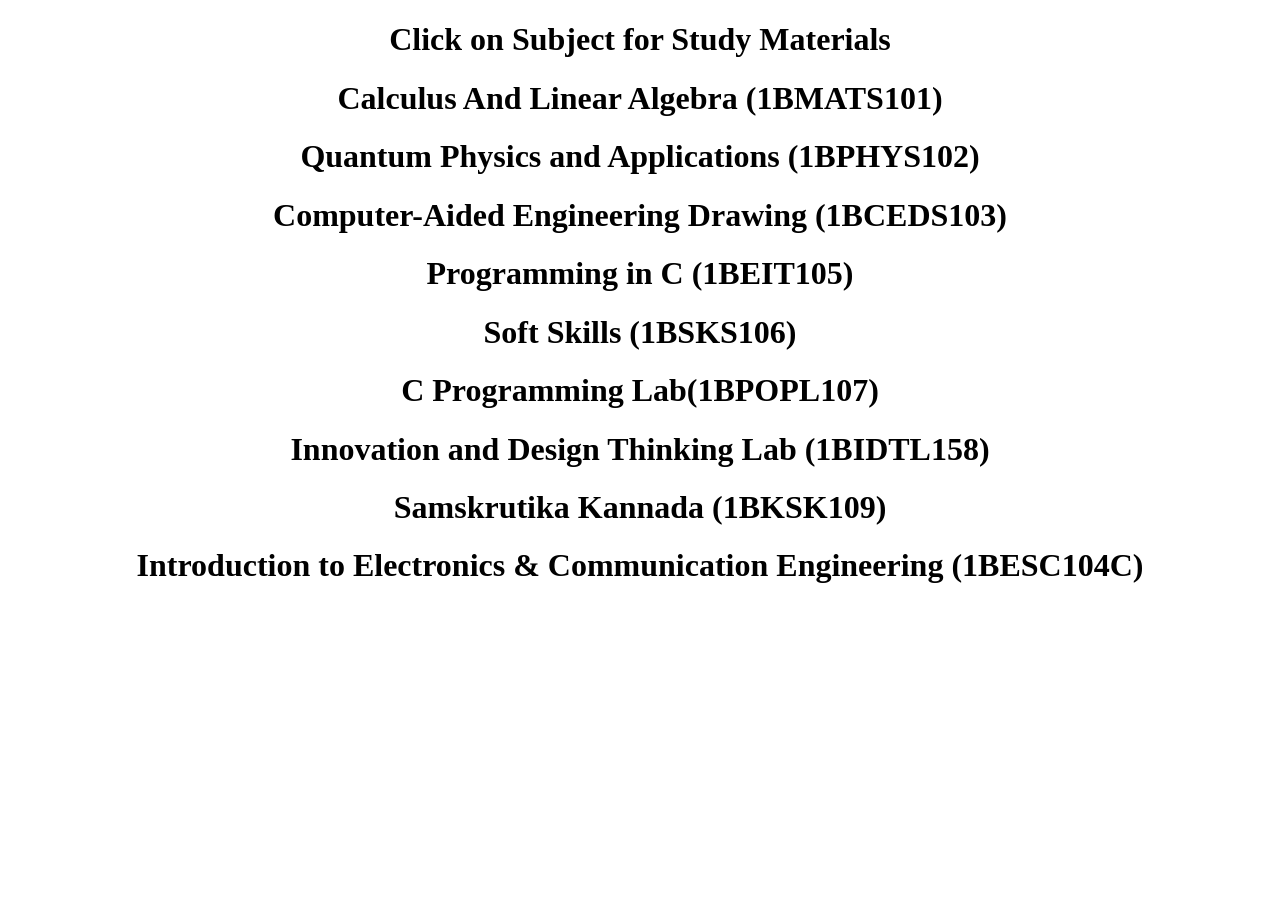
<file: i.semester.subjects.html>
<!DOCTYPE html>
<html lang="en">
<head>
    <meta charset="UTF-8">
    <meta name="viewport" content="width=device-width, initial-scale=1.0">
    <title>I Semester Subjects</title>
</head>
<body>
    <h1 style="text-align: center;">Click on Subject for Study Materials</h1>
    <a href="calculus.and.linear.algebra.html" target="_blank" style="text-decoration: none;color: black">
    <h1 style="text-align: center;">Calculus And Linear Algebra (1BMATS101)</h1></a>
    <a href="quantum.physics.and.applications.html" target="_blank" style="text-decoration: none;color: black">
    <h1 style="text-align: center;">Quantum Physics and Applications (1BPHYS102)</h1></a>
    <a href="computer.aided.engineering.drawing.html" target="_blank" style="text-decoration: none;color: black">
    <h1 style="text-align: center;">Computer-Aided Engineering Drawing (1BCEDS103)</h1></a>
    <a href="programming.in.c.html" target="_blank" style="text-decoration: none;color: black">
    <h1 style="text-align: center;">Programming in C (1BEIT105)</h1></a>
    <a href="soft.skills.html" target="_blank" style="text-decoration: none;color: black">
    <h1 style="text-align: center;">Soft Skills (1BSKS106)</h1></a>
    <a href="c.programming.lab.html" target="_blank" style="text-decoration: none;color: black">
    <h1 style="text-align: center;">C Programming Lab(1BPOPL107)</h1></a>
    <a href="innovation.and.design.thinking.lab.html" target="_blank" style="text-decoration: none;color: black">
    <h1 style="text-align: center;">Innovation and Design Thinking Lab (1BIDTL158)</h1></a>
    <a href="samskrutika.kannada.html" target="_blank" style="text-decoration: none;color: black">
    <h1 style="text-align: center;">Samskrutika Kannada (1BKSK109)</h1></a>
    <a href="introduction.to.electronics.and.communication.engineering.html" target="_blank" style="text-decoration: none;color: black">
    <h1 style="text-align: center;">Introduction to Electronics & Communication Engineering (1BESC104C)</h1></a>
</body>
</html>
</file>
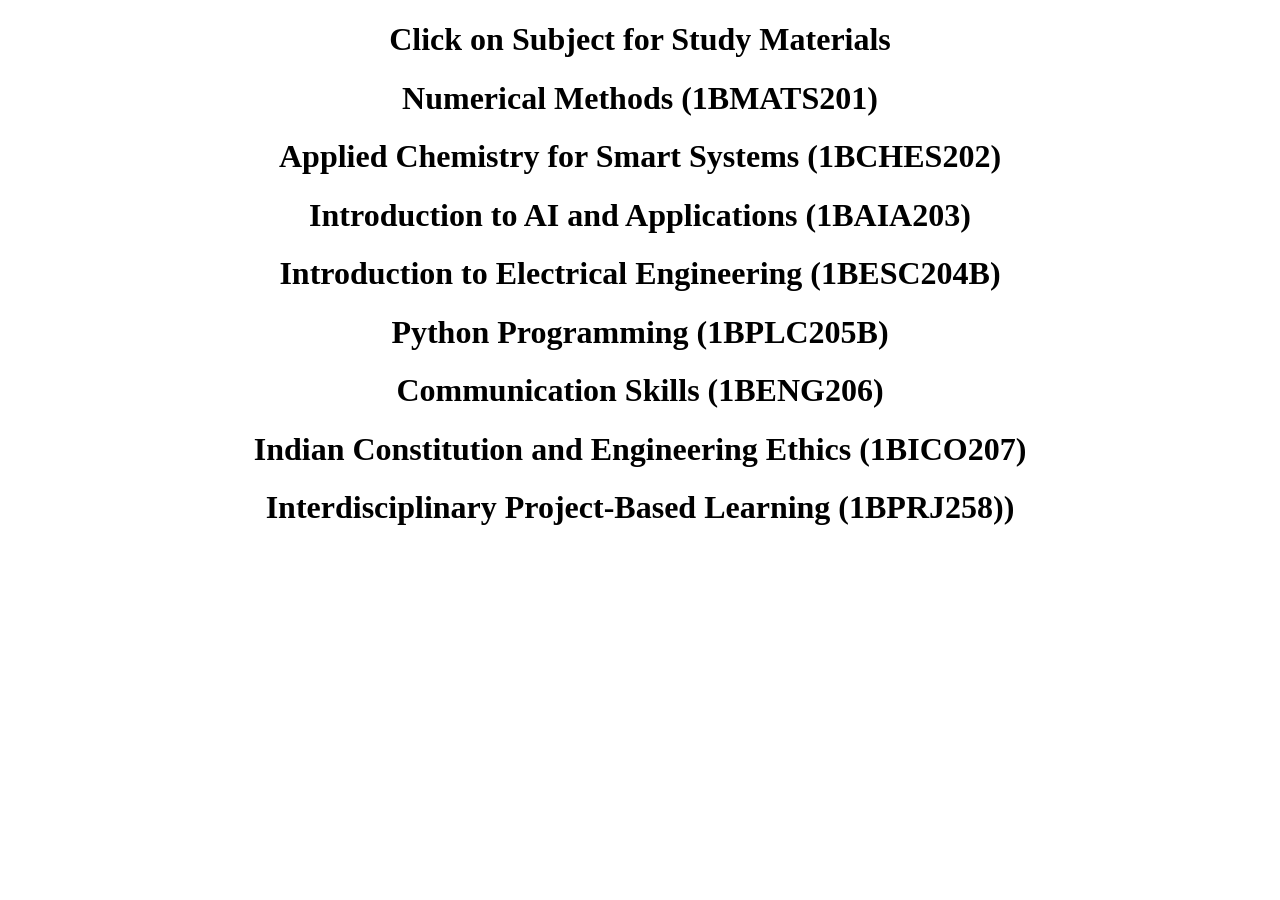
<file: ii.semester.subjects.html>
<!DOCTYPE html>
<html lang="en">
<head>
    <meta charset="UTF-8">
    <meta name="viewport" content="width=device-width, initial-scale=1.0">
    <title>II Semester Subjects</title>
</head>
<body>
    <h1 style="text-align: center;">Click on Subject for Study Materials</h1>
    <a href="numerical.methods.html" target="_blank" style="text-decoration: none;color: black">
    <h1 style="text-align: center;">Numerical Methods (1BMATS201)</h1></a>
    <a href="applied.chemistry.for.smart.systems.html" target="_blank" style="text-decoration: none;color: black">
    <h1 style="text-align: center;">Applied Chemistry for Smart Systems (1BCHES202)</h1></a>
    <a href="introduction.to.ai.and.applications.html" target="_blank" style="text-decoration: none;color: black">
    <h1 style="text-align: center;">Introduction to AI and Applications (1BAIA203)</h1></a>
    <a href="introduction.to.electrical.engineering.html" target="_blank" style="text-decoration: none;color: black">
    <h1 style="text-align: center;">Introduction to Electrical Engineering (1BESC204B)</h1></a>
    <a href="python.programming.html" target="_blank" style="text-decoration: none;color: black">
    <h1 style="text-align: center;">Python Programming (1BPLC205B)</h1></a>
    <a href="communication.skills.html" target="_blank" style="text-decoration: none;color: black">
    <h1 style="text-align: center;">Communication Skills (1BENG206)</h1></a>
    <a href="indian.constitution.and.engineering.ethics.html" target="_blank" style="text-decoration: none;color: black">
    <h1 style="text-align: center;">Indian Constitution and Engineering Ethics (1BICO207)</h1></a>
    <a href="interdisciplinary.project.based.learning.html" target="_blank" style="text-decoration: none;color: black">
    <h1 style="text-align: center;">Interdisciplinary Project-Based Learning (1BPRJ258))</h1></a>
</body>
</html>
</file>
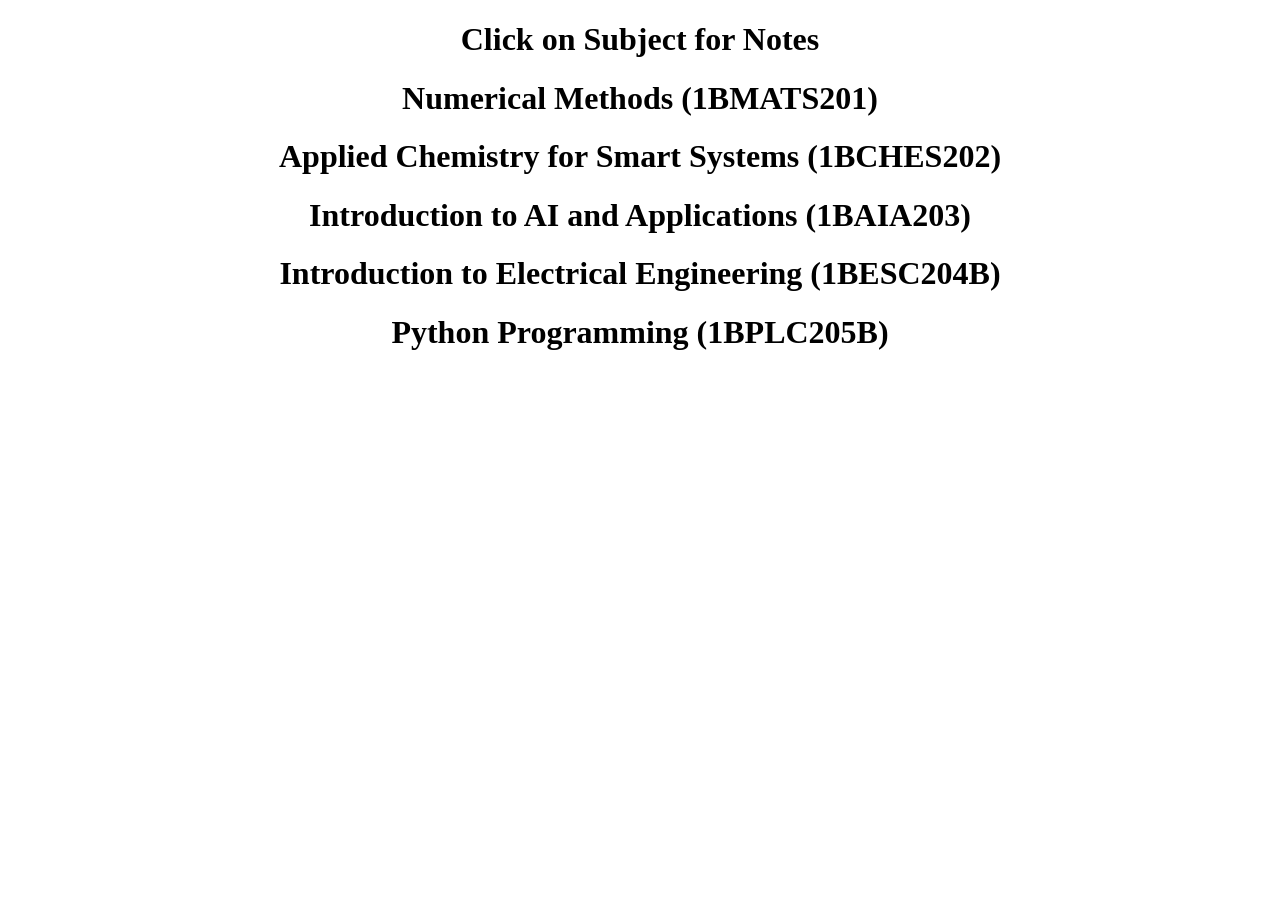
<file: notes.html>
<!DOCTYPE html>
<html lang="en">
<head>
    <meta charset="UTF-8">
    <meta name="viewport" content="width=device-width, initial-scale=1.0">
    <title>Subjects</title>
</head>
<body>
    <h1 style="text-align: center;">Click on Subject for Notes</h1>
    <a href="numerical.methods.html" target="_blank" style="text-decoration: none;color: black">
    <h1 style="text-align: center;">Numerical Methods (1BMATS201)</h1></a>
    <a href="applied.chemistry.for.smart.systems.html" target="_blank" style="text-decoration: none;color: black">
    <h1 style="text-align: center;">Applied Chemistry for Smart Systems (1BCHES202)</h1></a>
    <a href="introduction.to.ai.and.applications.html" target="_blank" style="text-decoration: none;color: black">
    <h1 style="text-align: center;">Introduction to AI and Applications (1BAIA203)</h1></a>
    <a href="introduction.to.electrical.engineering.html" target="_blank" style="text-decoration: none;color: black">
    <h1 style="text-align: center;">Introduction to Electrical Engineering (1BESC204B)</h1></a>
    <a href="python.programming.html" target="_blank" style="text-decoration: none;color: black">
    <h1 style="text-align: center;">Python Programming (1BPLC205B)</h1></a>
</body>
</html>
</file>
